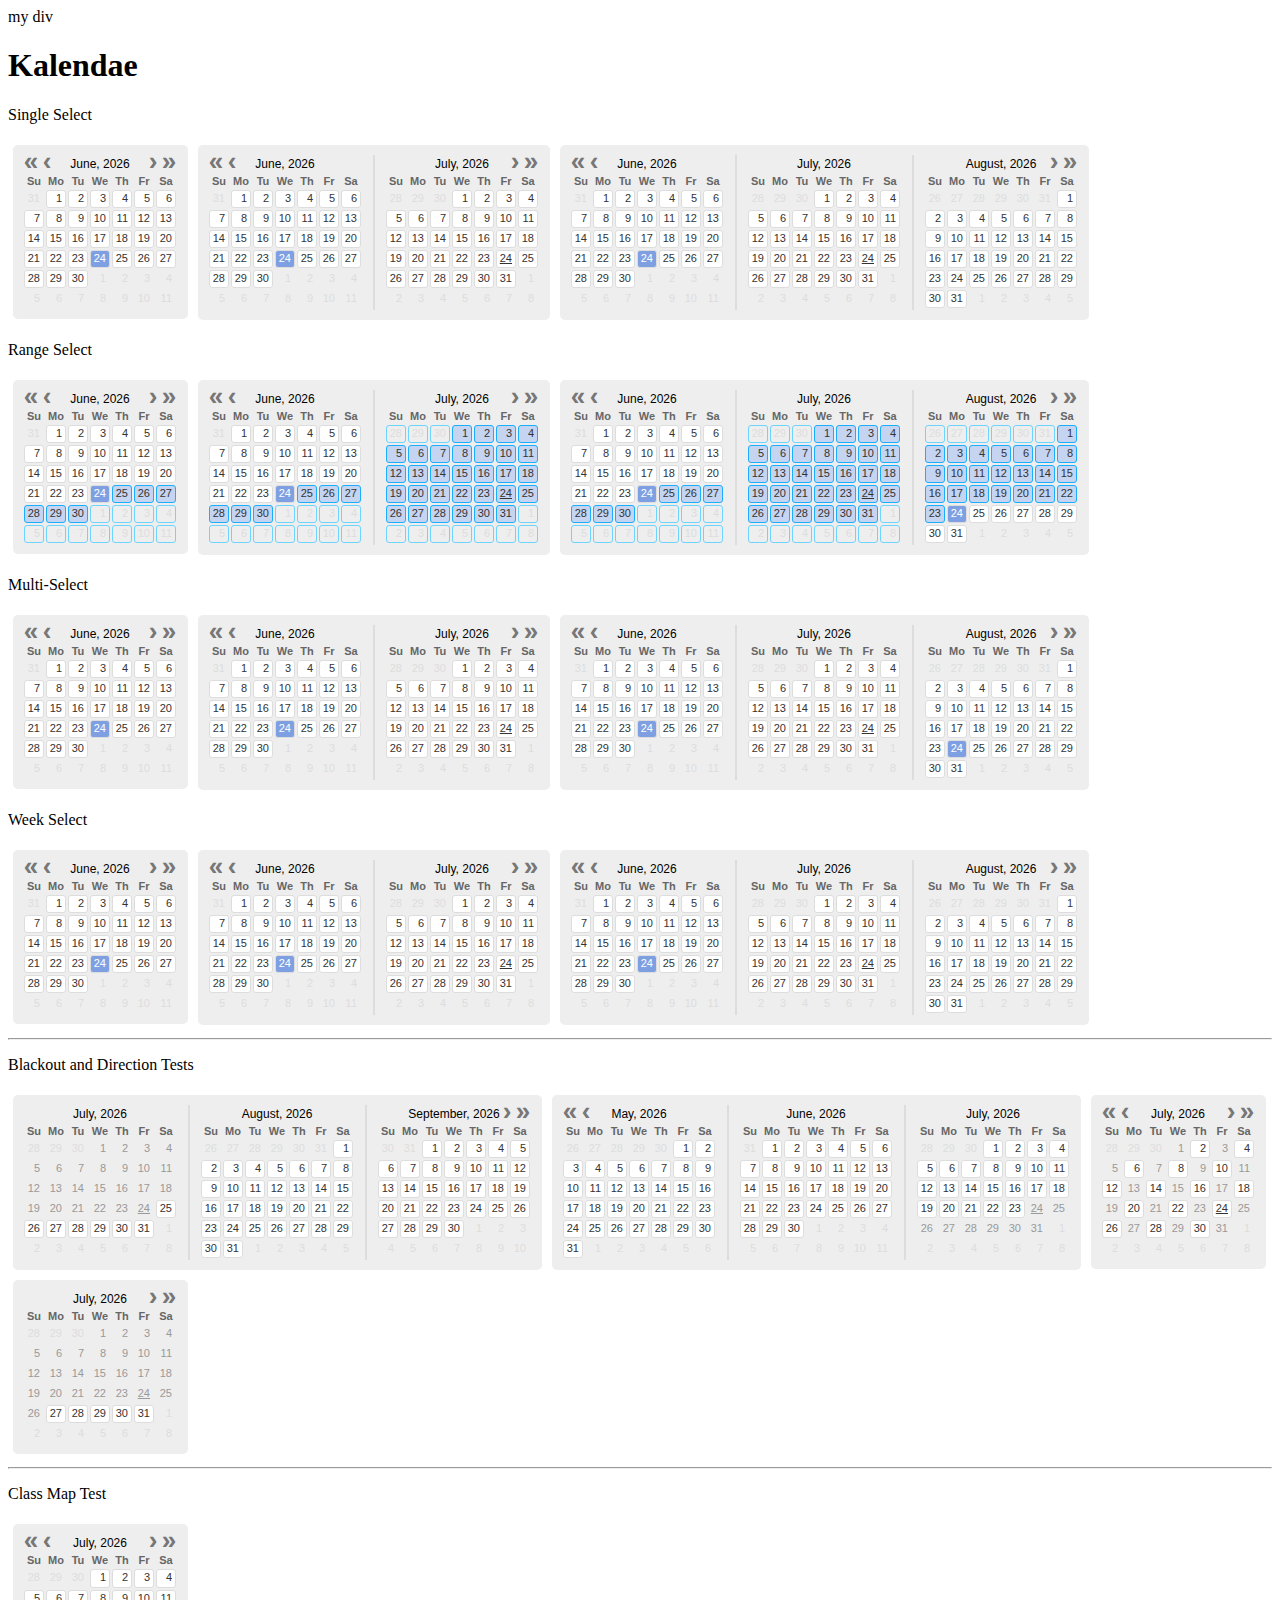
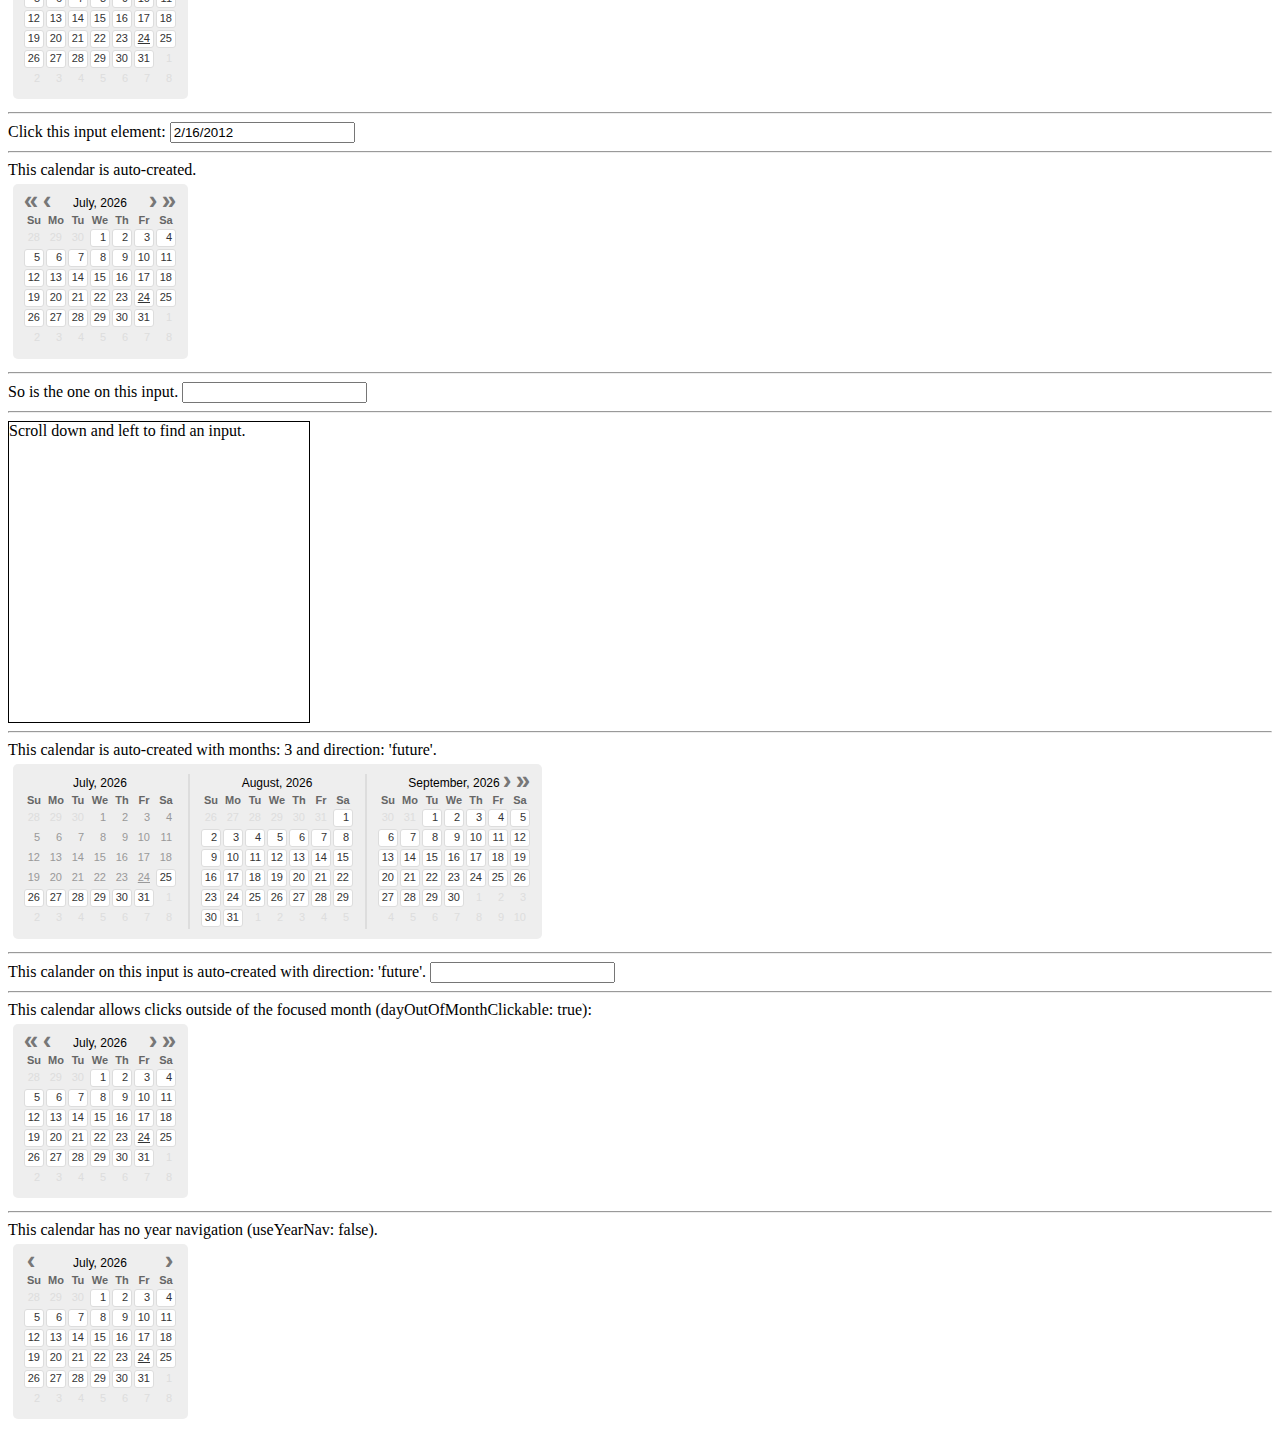
<file: Kalendae/index.html>
<!DOCTYPE HTML>
<html lang="ru-RU">
<head>
	<meta charset="UTF-8">
	<title></title>
	<link rel="stylesheet" href="build/kalendae.css" type="text/css" charset="utf-8">
<!-- <script src="src/moment.js" type="text/javascript" charset="utf-8"></script>
	<script src="build/kalendae.js" type="text/javascript" charset="utf-8"></script> -->
	<script src="build/kalendae.standalone.js" type="text/javascript" charset="utf-8"></script>
	<style type="text/css" media="screen">
		.kalendae .k-days span.closed {
			background:red;
		}
	</style>
</head>
<body>
	<div class="myDiv">my div</div>
	<h1>Kalendae</h1>
	<p>Single Select</p>
	<script type="text/javascript" charset="utf-8">
		new Kalendae(document.body, {
			months:1,
			mode:'single',
			selected:Kalendae.moment().subtract({M:1})
		});
		alert("I'm here...");
		var k = new Kalendae('myDiv');
			k.subscribe('change', function (date) {
			   console.log(date, this.getSelected());
			});

		new Kalendae({
			attachTo:document.body,
			months:2,
			mode:'single',
			selected:Kalendae.moment().subtract({M:1})
		});

		new Kalendae({
			attachTo:document.body,
			months:3,
			mode:'single',
			selected:Kalendae.moment().subtract({M:1})
		});
	</script>

	<p>Range Select</p>
	<script type="text/javascript" charset="utf-8">
		new Kalendae(document.body, {
			months:1,
			mode:'range',
			selected:[Kalendae.moment().subtract({M:1}), Kalendae.moment().add({M:1})]
		});

		new Kalendae({
			attachTo:document.body,
			months:2,
			mode:'range',
			selected:[Kalendae.moment().subtract({M:1}), Kalendae.moment().add({M:1})]
		});

		new Kalendae({
			attachTo:document.body,
			months:3,
			mode:'range',
			selected:[Kalendae.moment().subtract({M:1}), Kalendae.moment().add({M:1})]
		});
	</script>

	<p>Multi-Select</p>
	<script type="text/javascript" charset="utf-8">
		new Kalendae(document.body, {
			months:1,
			mode:'multiple',
			selected:[Kalendae.moment().subtract({M:1}), Kalendae.moment().add({M:1})]
		});

		new Kalendae({
			attachTo:document.body,
			months:2,
			mode:'multiple',
			selected:[Kalendae.moment().subtract({M:1}), Kalendae.moment().add({M:1})]
		});

		new Kalendae({
			attachTo:document.body,
			months:3,
			mode:'multiple',
			selected:[Kalendae.moment().subtract({M:1}), Kalendae.moment().add({M:1})]
		});


	</script>

	<p>Week Select</p>
	<script type="text/javascript" charset="utf-8">
		new Kalendae(document.body, {
			months:1,
			mode:'week',
			selected:Kalendae.moment().subtract({M:1})
		});

		new Kalendae({
			attachTo:document.body,
			months:2,
			mode:'week',
			selected:Kalendae.moment().subtract({M:1})
		});

		new Kalendae({
			attachTo:document.body,
			months:3,
			mode:'week',
			selected:Kalendae.moment().subtract({M:1})
		});

	</script>

	<hr>
	<p>Blackout and Direction Tests</p>

	<script type="text/javascript" charset="utf-8">
		//direction
		new Kalendae(document.body, {
			months:3,
			direction:'future'
		});

		//direction
		new Kalendae(document.body, {
			months:3,
			direction:'past'
		});

		//blackout
		new Kalendae(document.body, {
			blackout: function (date) {
				return Kalendae.moment(date).date() % 2; //blackout every other day
			}
		});

		//blackout AND direction
		new Kalendae(document.body, {
			direction:'future',
			blackout: function (date) {
				return [1,0,0,0,0,0,1][Kalendae.moment(date).day()]; //blackout weekends
			}
		});

	</script>



	<hr>
	<p>Class Map Test</p>

	<script type="text/javascript" charset="utf-8">
		//direction
		var classMap = [];
			classMap[ Kalendae.moment().add({d:5}).format('YYYY-MM-DD') ] = 'closed';

		new Kalendae(document.body, {
			dateClassMap: classMap
		});
	</script>
	<hr>

	Click this input element: <input type="text" value="2/16/2012" id="input1">
	<script type="text/javascript" charset="utf-8">
		var k4 = new Kalendae.Input('input1', {
			months:2
		});
	</script>

	<hr>
	This calendar is auto-created.
	<div class="auto-kal"></div>

	<hr>
	So is the one on this input.
	<input type="text" class="auto-kal">
	
	<hr>
	<div style="width: 300px;height: 300px;overflow:scroll;border:1px solid black;">
		Scroll down and left to find an input.
		<div style="height:300px;"></div>
		<div style="text-align: right;width: 600px;">
			<input type="text" class="auto-kal">
		</div>
	</div>

	<hr>
	This calendar is auto-created with months: 3 and direction: 'future'.
	<div class="auto-kal" data-kal="months: 3, direction: 'future'"></div>

	<hr>
	This calander on this input is auto-created with direction: 'future'.
	<input type="text" class="auto-kal" data-kal="direction: 'future'">

	<hr>
	This calendar allows clicks outside of the focused month (dayOutOfMonthClickable: true):
	<div class="auto-kal" data-kal="months: 1, dayOutOfMonthClickable: true"></div>

	<hr>
	This calendar has no year navigation (useYearNav: false).
	<div class="auto-kal" data-kal="useYearNav: false"></div>


</body>
</html>
</file>
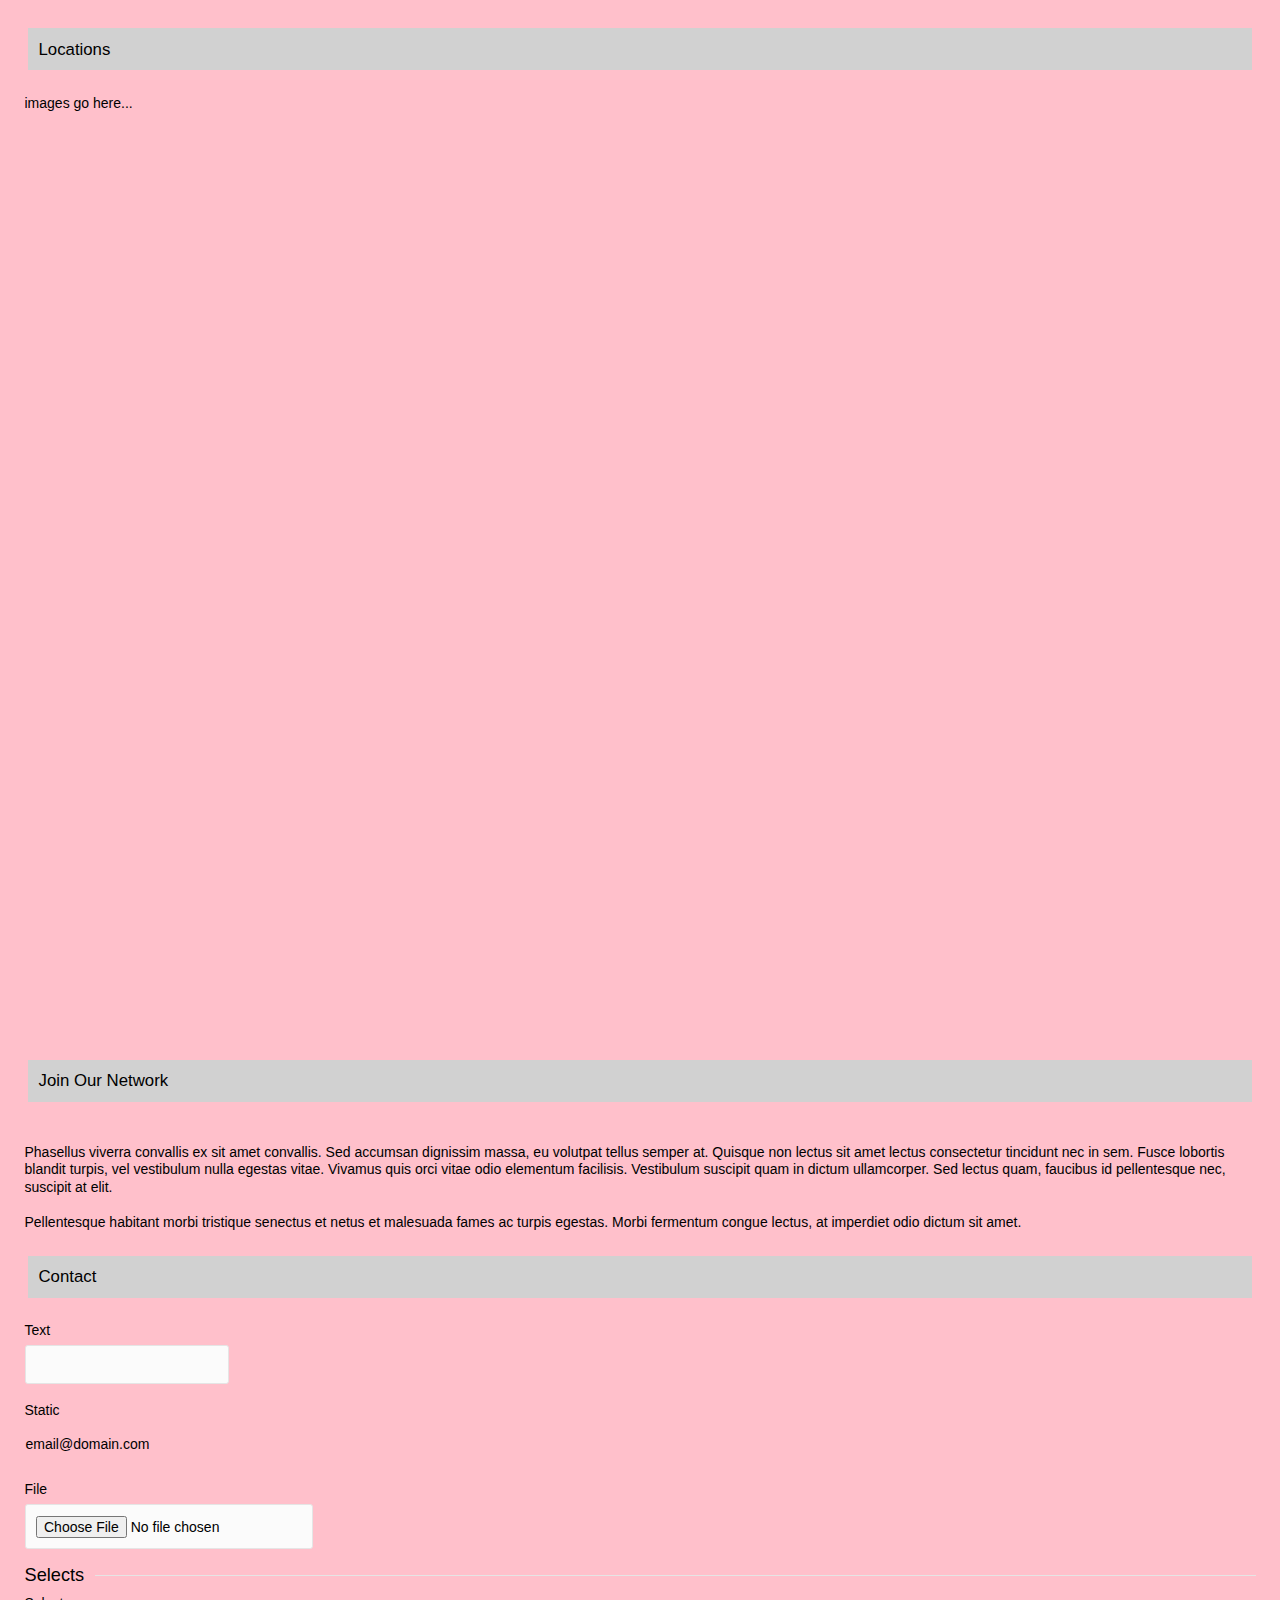
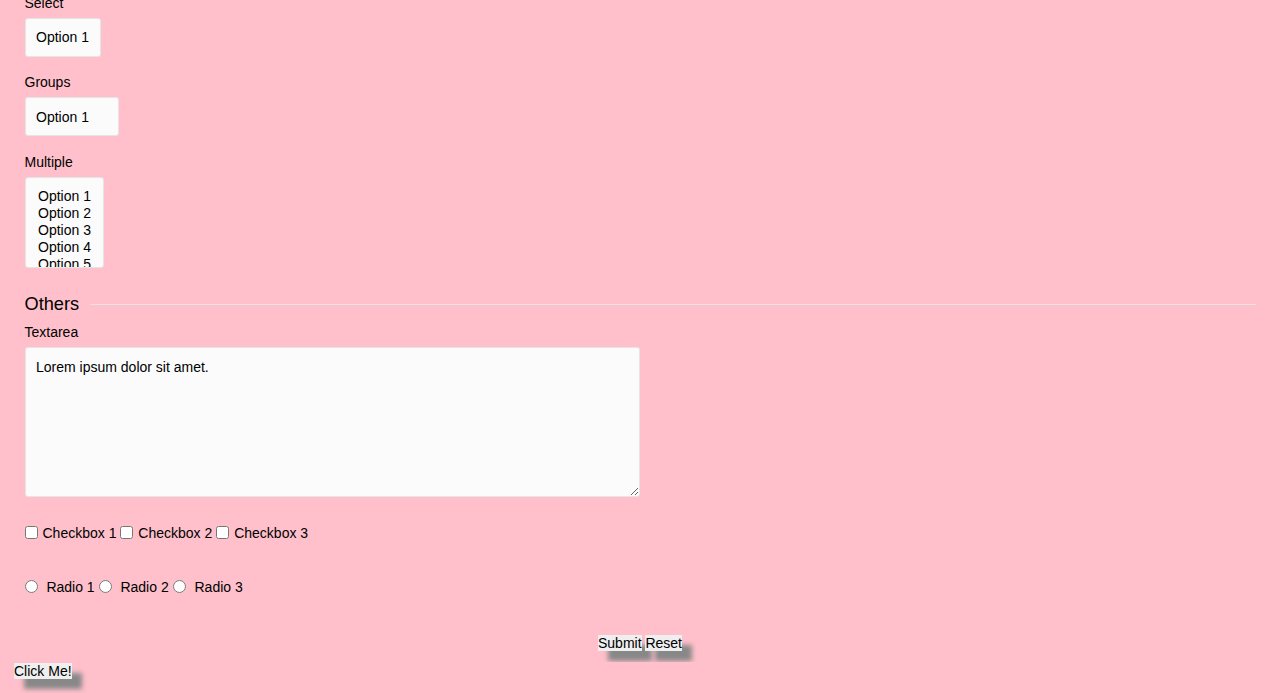
<file: prototype/index.html>
<!DOCTYPE html>
<html lang="en" dir="ltr">
    <head>
        <meta charset="utf-8">
        <meta http-equiv="X-UA-Compatible" content="IE=edge">
        <meta name="viewport" content="width=device-width, initial-scale=1.0, user-scalable=no">
        <title>Titon Toolkit - TEST</title>
         <!-- JS -->
    <script src="//ajax.googleapis.com/ajax/libs/jquery/1.11.0/jquery.min.js"></script>
        <script src="js/toolkit.min.js"></script>
        <link href="css/toolkit.min.css" rel="stylesheet">
        <link href="css/style.css" rel="stylesheet">
        <style>
            .unit {
                background: red;
                padding: 1em;
            }
            .button {
                padding: 0px;
            }
        </style>
    </head>
    <body>
        <!-- triton accordion -->
        <ul class="accordion" id="accordion" data-accordion>
    <li>
        <header class="accordion-header" data-accordion-header>
            <h6>
                Locations</h6>
        </header>
        <section class="accordion-section" data-accordion-section>
            <div class="accordion-body">
                <div class="carousel" data-carousel>
                    <div class="carousel-items">
                        
                        images go here...
                    </div>

                 <!--   <div class="carousel-tabs">
                        <ol class="bullets" data-carousel-tabs>
                            <li><a href="javascript:;"></a></li>
                            <li><a href="javascript:;"></a></li>
                            <li><a href="javascript:;"></a></li>
                            <li><a href="javascript:;"></a></li>
                            <li><a href="javascript:;"></a></li>
                        </ol>
                    </div> 

                    <a href="javascript:;" class="carousel-prev" data-carousel-prev></a>
                    <a href="javascript:;" class="carousel-next" data-carousel-next></a> -->
                </div><!-- end carousel -->

                    <script>
                        $(function() {
                            $('.js-modal').modal({
                                animation: 'slide-in-bottom',
                                fullScreen: true
                            });
                        });
                    </script>
            </div><!-- end accordion -->
        </section>
    </li>
    <li>
        <header class="accordion-header" data-accordion-header>
            <h6>Join Our Network</h6>
        </header>
        <section class="accordion-section" data-accordion-section>
            <div class="accordion-body">
                <p>Phasellus viverra convallis ex sit amet convallis. Sed accumsan dignissim massa, eu volutpat tellus semper at. Quisque non lectus sit amet lectus consectetur tincidunt nec in sem. Fusce lobortis blandit turpis, vel vestibulum nulla egestas vitae. Vivamus quis orci vitae odio elementum facilisis. Vestibulum suscipit quam in dictum ullamcorper. Sed lectus quam, faucibus id pellentesque nec, suscipit at elit. </p>

                <p>Pellentesque habitant morbi tristique senectus et netus et malesuada fames ac turpis egestas. Morbi fermentum congue lectus, at imperdiet odio dictum sit amet.</p>
            </div>
        </section>
    </li>
    <li>
        <header class="accordion-header" data-accordion-header>
            <h6>Contact</h6>
        </header>
        <section class="accordion-section" data-accordion-section>
            <div class="accordion-body">
                <form action="" method="get">
                    <fieldset class="no-legend">
                        <ul class="fields">
                            <li>
                                <label class="field-label" for="text">Text</label>
                                <input id="text" type="text" class="input" name="text">
                            </li>

                            <li>
                                <label class="field-label">Static</label>
                                <div class="input-static">email@domain.com</div>
                            </li>

                            <li>
                                <label class="field-label" for="file">File</label>
                                <input id="file" type="file" class="input" name="file">
                            </li>
                        </ul>
                    </fieldset>

                    <fieldset>
                        <legend>Selects</legend>

                        <ul class="fields">
                            <li>
                                <label class="field-label" for="select">Select</label>
                                <select id="select" class="input" name="select">
                                    <option value="1">Option 1</option>
                                    <option value="2">Option 2</option>
                                    <option value="3">Option 3</option>
                                    <option value="4">Option 4</option>
                                    <option value="5">Option 5</option>
                                    <option value="6">Option 6</option>
                                </select>
                            </li>

                            <li>
                                <label class="field-label" for="select-group">Groups</label>
                                <select id="select-group" class="input" name="select[group]">
                                    <optgroup label="Numbers">
                                        <option value="1">Option 1</option>
                                        <option value="2">Option 2</option>
                                        <option value="3">Option 3</option>
                                    </optgroup>
                                    <optgroup label="Characters">
                                        <option value="a">Option A</option>
                                        <option value="b">Option B</option>
                                        <option value="c">Option C</option>
                                    </optgroup>
                                </select>
                            </li>

                            <li>
                                <label class="field-label" for="select-multi">Multiple</label>
                                <select id="select-multi" class="input" name="select[multi]" multiple>
                                    <option value="1">Option 1</option>
                                    <option value="2">Option 2</option>
                                    <option value="3">Option 3</option>
                                    <option value="4">Option 4</option>
                                    <option value="5">Option 5</option>
                                    <option value="6">Option 6</option>
                                </select>
                            </li>
                        </ul>
                    </fieldset>

                    <fieldset>
                        <legend>Others</legend>

                        <div class="field">
                            <label class="field-label" for="textarea">Textarea</label>
                            <textarea id="textarea" class="input span-6" name="textarea">Lorem ipsum dolor sit amet.</textarea>
                        </div>

                        <div class="field">
                            <label class="input-checkbox" for="checkbox-1"><input id="checkbox-1" type="checkbox" name="checkbox[]">Checkbox 1</label>
                            <label class="input-checkbox" for="checkbox-2"><input id="checkbox-2" type="checkbox" name="checkbox[]">Checkbox 2</label>
                            <label class="input-checkbox" for="checkbox-3"><input id="checkbox-3" type="checkbox" name="checkbox[]">Checkbox 3</label>
                        </div>

                        <div class="field">
                            <label class="input-radio" for="radio-1"><input id="radio-1" type="radio" name="radio"> Radio 1</label>
                            <label class="input-radio" for="radio-2"><input id="radio-2" type="radio" name="radio"> Radio 2</label>
                            <label class="input-radio" for="radio-3"><input id="radio-3" type="radio" name="radio"> Radio 3</label>
                        </div>
                    </fieldset>

                    <div class="form-actions">
                        <button type="submit" class="button is-success">Submit</button>
                        <button type="reset" class="button">Reset</button>
                    </div>
                </form>
            </div>
        </section>
    </li>
</ul>

<script>
    $(function() {
        $('#accordion').accordion({
            collapsible: true
        });
    });
</script>


        <!-- triton button -->
        <button type="button" class="button js-tooltip" data-tooltip="click me you low life!.">Click Me!</button>

            <script>
                $(function() {
                    $('.js-tooltip').tooltip();
                });
            </script>
    </body>
<script>
    $(document).ready( function() {

        var localData = [{
            "imageid": "1",
            "image": "images/image1.jpg",
            "description": "123 4th street"
        },
        {
            "imageid": "2",
            "image": "images/image2.jpg",
            "description": "456 7th street"
        },
        {
            "imageid": "3",
            "image": "images/image3.jpg",
            "description": "456 7th street"
        },
        {
            "imageid": "4",
            "image": "images/image4.jpg",
            "description": "141 west 121st street"
        }]

        console.log("local data: " , localData);

         var obj = localData,  // get entry object (array) from JSON data
                        ul = $("<ul data-carousel-items>");                    // create a new ul element
                    // iterate over the array and build the list
        for (var i = 0, l = obj.length; i < l; ++i) {
                        ul.append("<li><div class='unit'><img src='" + obj[i].image + "'>" + obj[i].description + "<br/><br/><a href='ajax/default.html' class='button js-modal'>BOOK ME</a></div></li>");
                    }
        $(".carousel-items").append(ul);    // add the list to the DOM

        $('.carousel').carousel({
                            infinite: true,
                            loop: true,
                            animation: 'fade'
                        });
    });//end document ready
</script>

</html>
</file>
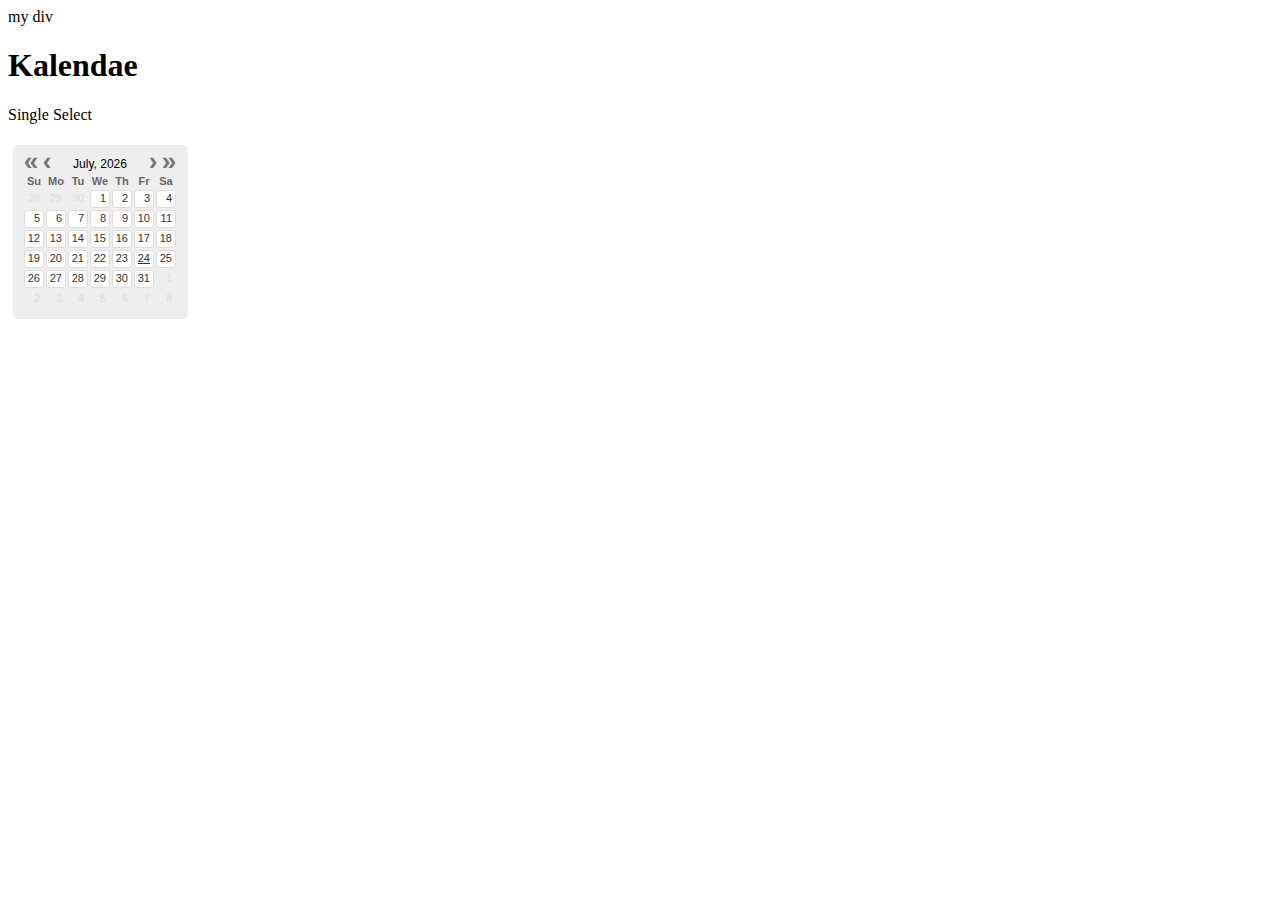
<file: Kalendae/test.html>
<!DOCTYPE HTML>
<html lang="ru-RU">
<head>
	<meta charset="UTF-8">
	<title></title>
	<link rel="stylesheet" href="build/kalendae.css" type="text/css" charset="utf-8">
<!-- <script src="src/moment.js" type="text/javascript" charset="utf-8"></script>
	<script src="build/kalendae.js" type="text/javascript" charset="utf-8"></script> -->
	<script src="build/kalendae.standalone.js" type="text/javascript" charset="utf-8"></script>
	<style type="text/css" media="screen">
		.kalendae .k-days span.closed {
			background:red;
		}
	</style>
	<script src="moment.js"></script>
	<script>
	    moment().format();
	</script>
</head>
<body>
	<div #="myDiv">my div</div>
	<h1>Kalendae</h1>
	<p>Single Select</p>
	<script type="text/javascript" charset="utf-8">

		var chosenDate;

		var day = moment().format('MMMM Do YYYY, h:mm:ss a');

		alert("the DAY: " + day )

	/*	var k = new Kalendae(document.body, {
			months:1,
			mode:'single',
			selected:Kalendae.moment().subtract({6/30/2015})
		}); */

		var k = new Kalendae(document.body, {
			months:1,
			mode:'single',
			//selected:Kalendae.moment('20150630', 'YYYYMMDD'), 
			blackout:Kalendae.moment('20150630', 'YYYYMMDD')
		});

			k.subscribe('date-clicked', function (date) {
			  
			   chosenDate = this.getSelected();
			   alert(date, chosenDate );

			   this.setSelected(day);
			});
	</script>

</body>
</html>
</file>
<file: Kalendae/build/kalendae.css>
/** Base container **/
.kalendae {
	display: inline-block;zoom:1;*display:inline;
	background:#eee;
	padding:10px;
	margin:5px;
	border-radius:5px;
	-moz-border-radius: 5px;
	-webkit-border-radius: 5px;
	font-size:11px;
	font-family:'Helvetica Neue', 'Helvetica';
	cursor:default;
	position:relative;
}

/** Popup Container for Kalendae.Input **/
.kalendae.k-floating {
	position:absolute;
	top:0;
	left:0;
	z-index:100000;
	margin:0;
	box-shadow:0 1px 3px rgba(0,0,0,0.75);
	-moz-box-shadow:0 1px 3px rgba(0,0,0,0.75);
	-webkit-box-shadow:0 1px 3px rgba(0,0,0,0.75);
}

/** Kalendae.Input's popup close button **/
.kalendae .k-btn-close {
	position:absolute;
	top:-8px;
	right:-8px;
	width:16px;
	height:16px;
	background:white;
	border:2px solid #ccc;
	color:#999;
	line-height:17px;
	text-align:center;
	font-size:13px;
	border-radius:10px;
	box-shadow:0 1px 3px rgba(0,0,0,0.75);
	cursor:pointer;
	text-decoration:none;
}
.kalendae .k-btn-close:after {content:"\2716";}
.kalendae .k-btn-close:hover {
	color:#7EA0E2;
	background:white;
	border-color:#7EA0E2;
}

/** Month Container **/
.kalendae .k-calendar {display: inline-block;zoom:1;*display:inline;width:155px;vertical-align:top;}

/** Month Separator **/
.kalendae .k-separator {display: inline-block;zoom:1;*display:inline;width:2px;vertical-align:top;background:#ddd;height:155px;margin:0px 10px;}

/** Month Title Row **/
.kalendae .k-title {text-align:center;white-space:nowrap;position:relative;height:18px;}
.kalendae .k-caption {font-size:12px;line-height:18px;}


/** Month and Year Buttons **/
.kalendae .k-btn-previous-month,
.kalendae .k-btn-next-month,
.kalendae .k-btn-previous-year,
.kalendae .k-btn-next-year {
	width:16px;
	height:16px;
	cursor:pointer;
	position:absolute;
	top:-3px;
	color:#777;
	font-size:26px;
	line-height: 18px;
	font-weight: bold;
	font-family: arial;
	text-decoration:none;
}

.kalendae .k-btn-previous-year {left:0;}
.kalendae .k-btn-previous-month {left:16px;}
.kalendae .k-btn-next-month {right:16px;}
.kalendae .k-btn-next-year {right:0;}

.kalendae .k-btn-previous-month:after {content:"\2039";}
.kalendae .k-btn-next-month:after {content:"\203A";}

.kalendae .k-btn-previous-year:after {content:"\00AB";}
.kalendae .k-btn-next-year:after {content:"\00BB";}

.kalendae .k-btn-previous-month:hover,
.kalendae .k-btn-next-month:hover {color:#7EA0E2;}

.kalendae .k-btn-previous-year:hover,
.kalendae .k-btn-next-year:hover {color:#6FDF81;}

/** Remove extra buttons when calendar shows multiple months **/
.kalendae .k-first-month .k-btn-next-month,
.kalendae .k-middle-month .k-btn-next-month,
.kalendae .k-middle-month .k-btn-previous-month,
.kalendae .k-last-month .k-btn-previous-month,
.kalendae .k-first-month .k-btn-next-year,
.kalendae .k-middle-month .k-btn-next-year,
.kalendae .k-middle-month .k-btn-previous-year,
.kalendae .k-last-month .k-btn-previous-year {display:none;}

/** Disable year nav option **/
.kalendae .k-title.k-disable-year-nav .k-btn-next-year,
.kalendae .k-title.k-disable-year-nav .k-btn-previous-year { display: none; }
.kalendae .k-title.k-disable-year-nav .k-btn-next-month { right: 0; }
.kalendae .k-title.k-disable-year-nav .k-btn-previous-month { left: 0; }

/** Force specific width for month container contents **/
.kalendae .k-title,
.kalendae .k-header,
.kalendae .k-days {
	width:154px;
	display:block;
	overflow:hidden;
}


/** Hide unusable buttons **/
.kalendae.k-disable-next-month-btn .k-btn-next-month,
.kalendae.k-disable-previous-month-btn .k-btn-previous-month,
.kalendae.k-disable-next-year-btn .k-btn-next-year,
.kalendae.k-disable-previous-year-btn .k-btn-previous-year {
	display:none;
}


/** Week columns and day cells **/
.kalendae .k-header span,
.kalendae .k-days span {
	float:left;
	margin:1px 1px;
}

.kalendae .k-header span {
	text-align:center;
	font-weight:bold;
	width:20px;
	padding:1px 0;
	color:#666;
}

.kalendae .k-days span {
	text-align:right;
	width:13px;
	height:1.1em;
	line-height:1em;
	padding:2px 3px 2px 2px;
	border:1px solid transparent;
	border-radius:3px;
	-moz-border-radius: 3px;
	-webkit-border-radius: 3px;
	color:#999;
}

/** Today **/
.kalendae .k-today {
	text-decoration:underline;
}

/** Days inside of the month view **/
.kalendae .k-days span.k-in-month.k-active {
	border-color:#ddd;
	background-color:#fff;
	color:#333;
}
/** Days outside of the month view (before the first day of the month, after the last day of the month) **/
.kalendae .k-days span.k-out-of-month {color:#ddd;}

/** Selectable  **/
.kalendae .k-days span.k-active {
	cursor:pointer;
}

/** Selected day, when outside the selectable area **/
.kalendae .k-days span.k-selected {
	border-color:#1072A5;
	color:#1072A5;
}

/** Selected day, when inside the selectable area **/
.kalendae .k-days span.k-selected.k-active {
	background:#7EA0E2;
	color:white;
}

/** Days between the start and end points on a range, outside of the selectable area **/
.kalendae .k-days span.k-range {
	background:none;
	border-color:#6DD4FE;
}

/** Days between the start and end points on a range, inside of the selectable area **/
.kalendae .k-days span.k-range.k-in-month {
	background:#C4D4F1;
	border-color:#19AEFE;
	color:#333;
}

/** Selectable day, hovered **/
.kalendae .k-days span.k-active:hover {
	border-color:#666;
}

/** Selectable week, hovered **/
.kalendae .k-week:hover span.k-active {
	border-color:#666;
}

.clearfix:after { visibility: hidden; display: block; font-size: 0; content: " "; clear: both; height: 0; }

/*-------------------------------------IE8 ONLY CODE BELOW THIS LINE--------------------------------------------*/

.kalendae.ie8.k-floating {
	border:1px solid #ccc;
}

.kalendae.ie8 .k-btn-close {
	width:20px;
	height:20px;
	border:none;
	background:url('close.png') no-repeat top left;
}
.kalendae.ie8 .k-btn-close:after {display:none;}

.kalendae.ie8 .k-btn-previous-month,
.kalendae.ie8 .k-btn-next-month,
.kalendae.ie8 .k-btn-previous-year,
.kalendae.ie8 .k-btn-next-year {width:16px;height:16px;cursor:pointer;background:#777 url('arrows.png') no-repeat center left;position:absolute;top:0;}

.kalendae.ie8 .k-btn-next-month,
.kalendae.ie8 .k-btn-next-year {background-position:center right;}

.kalendae.ie8 .k-btn-previous-month:hover,
.kalendae.ie8 .k-btn-next-month:hover {background-color:#7EA0E2;}

.kalendae.ie8 .k-btn-previous-year,
.kalendae.ie8 .k-btn-next-year {background-color:#333;}

.kalendae.ie8 .k-btn-previous-year:hover,
.kalendae.ie8 .k-btn-next-year:hover {background-color:#6FDF81;}

.kalendae.ie8 .k-btn-previous-month:after,
.kalendae.ie8 .k-btn-next-month:after,
.kalendae.ie8 .k-btn-previous-year:after,
.kalendae.ie8 .k-btn-next-year:after {display:none;}
</file>
<file: prototype/css/style.css>
body {
	background: pink;
	padding: 1em;
}
.accordion-header {
	background: blue;
	margin:1em;
	background: #d1d1d1;
	
}
.button {
	 box-shadow: 10px 10px 5px #888888;
}
</file>
